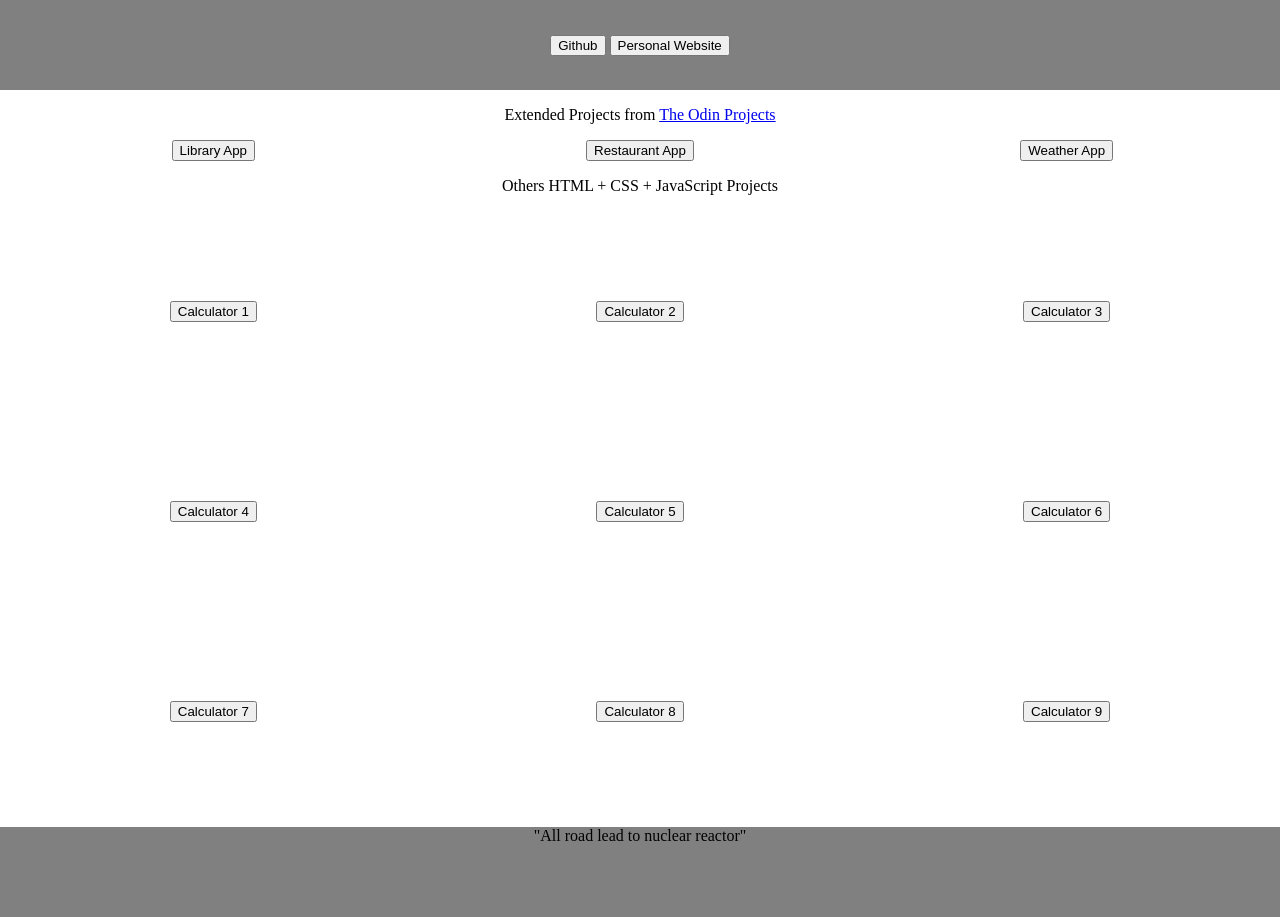
<file: index.html>
<!DOCTYPE html>
<html lang="en">
<head>
    <meta charset="UTF-8">
    <meta name="viewport" content="width=device-width, initial-scale=1.0">
    <title>Websites List</title>
    <link rel="stylesheet" href="index.css"
</head>
<body>
    <header>
        <nav>
            <button id="nav-btn-github">Github</button>
            <button id="nav-btn-personal-website">Personal Website</button>
        </nav>
    </header>
    <main>
        <div>
            <p>Extended Projects from <a href="https://www.theodinproject.com target="_blank">The Odin Projects</a></p>
            <div id="main-container">
                <div>
                    <button id="LibraryApp">Library App</button>
                </div>
                <div>
                    <button id="RestaurantApp">Restaurant App</button>
                </div>
                <div>
                    <button id="WeatherApp">Weather App</button>
                </div>
            </div>
        </div>
        <div>
            <p>Others HTML + CSS + JavaScript Projects</p>
            <div id="other-proects">
                <div>
                    <button>Calculator 1</button>
                </div>
                <div>
                    <button>Calculator 2</button>
                </div>
                <div>
                    <button>Calculator 3</button>
                </div>
                <div>
                    <button>Calculator 4</button>
                </div>
                <div>
                    <button>Calculator 5</button>
                </div>
                <div>
                    <button>Calculator 6</button>
                </div>
                <div>
                    <button>Calculator 7</button>
                </div>
                <div>
                    <button>Calculator 8</button>
                </div>
                <div>
                    <button>Calculator 9</button>
                </div>
            </div>
        </div>
    </main>
    <footer>
        <p>"All road lead to nuclear reactor"</p>
    </footer>

    <script src="index.js"></script>
</body>
</html>
</file>
<file: index.css>
body {
    margin: 0px;
}

header {
    background-color:grey;
    display: flex;
    justify-content: space-around;
    align-items: center;
    height: 10vh;
}

footer {
    background-color: grey;
    height: 10vh;
    text-align: center;
    
}
main > div{
    display: flex;
    flex-direction: column;
}

main > div > p {
    text-align: center;
}

#main-container {
    display: grid;
    grid-template-columns: 200px 200px 200px;
    justify-content: space-around;
    align-items: center;
}

#main-container > div {
    justify-self: center;

}

#other-proects {
    display: grid;
    grid-template: 200px 200px 200px / 200px 200px 200px;
    grid-auto-flow: row;
    grid-auto-rows: auto;
    justify-content: space-around;

}

#other-proects > div {
    justify-self: center;
    align-self: center;
}
</file>
